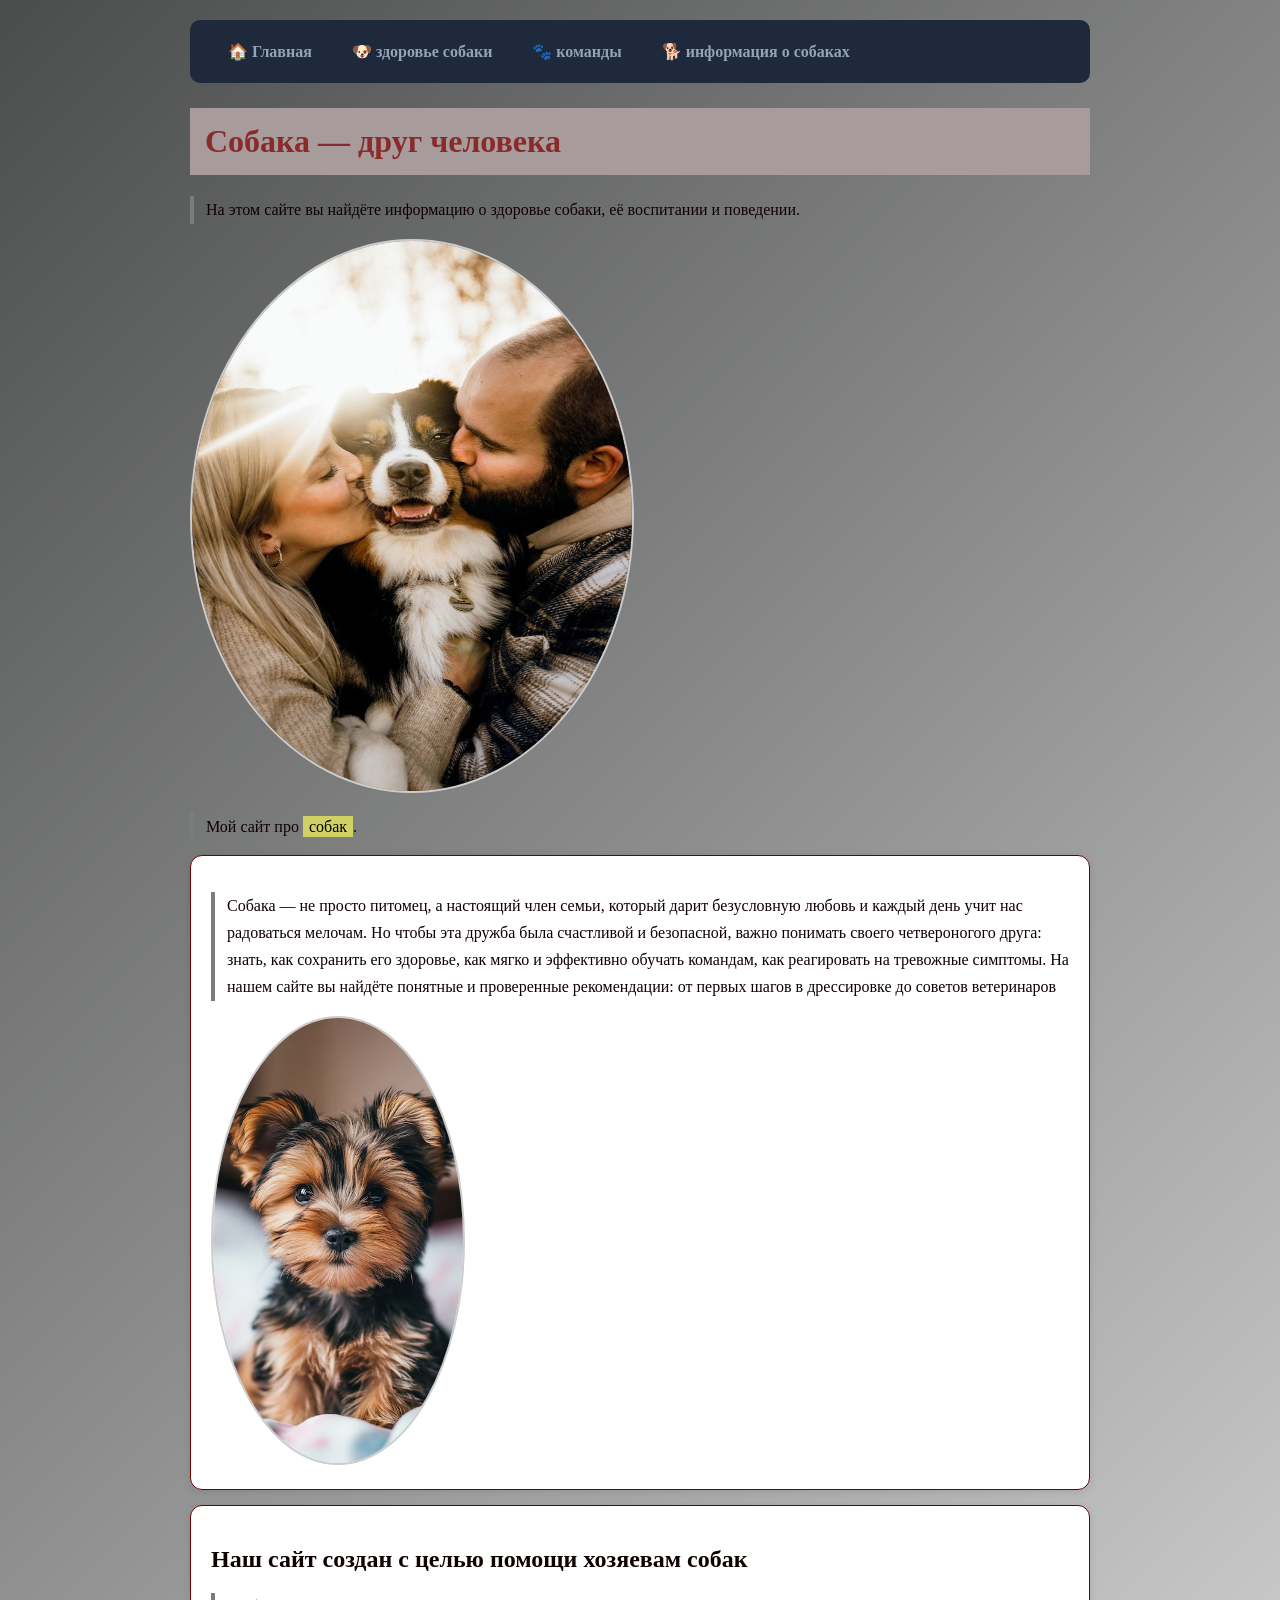
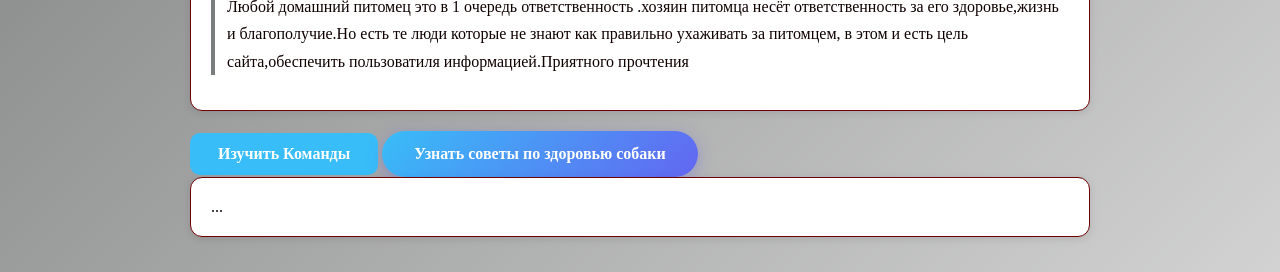
<file: index.html>
<!DOCTYPE html>
<html lang="ru">
<head>
  <meta charset="UTF-8">
  <title>Главная</title> 
  <link rel="stylesheet" href="style.css">
</head>
<script>
  
  </script>
  <body>

  <!-- Навигация -->
  <nav>
    <a href="index.html">🏠 Главная</a>
    <a href="page2.html">🐶 здоровье собаки</a>
    <a href="page3.html">🐾 команды</a>
    <a href="страница 4.html">🐕 информация о собаках</a>
  </nav>            

  <h1>Собака — друг человека</h1>       
  <p>На этом сайте вы найдёте информацию о здоровье собаки, её воспитании и поведении.</p>             

  <!-- Исправлено: добавлена закрывающая скобка > в конце тега -->
  <img src="images/asd.jpg" alt="собака и человек"    width="440"   height="550">

  <p>Мой сайт про <span class="highlight">собак</span>.</p>
  
 
  <div class="card">
    <p>Собака — не просто питомец, а настоящий член семьи, который дарит безусловную любовь и каждый день учит нас радоваться мелочам. 
      Но чтобы эта дружба была счастливой и безопасной, важно понимать своего четвероногого друга: знать, как сохранить его здоровье,
       как мягко и эффективно обучать командам, как реагировать на тревожные симптомы.
      На нашем сайте вы найдёте понятные и проверенные рекомендации: от первых шагов в дрессировке до советов ветеринаров</p> 
    <img src="images/wasd.jpg" alt="собака" width="250">
  </div>


  <div class="card">
    <h2>Наш сайт создан с целью помощи хозяевам собак</h2>
    <p>Любой домашний питомец это в 1 очередь ответственность .хозяин питомца несёт ответственность за его здоровье,жизнь и благополучие.Но есть те люди которые не знают как правильно 
      ухаживать за питомцем, в этом и есть цель сайта,обеспечить пользоватиля информацией.Приятного прочтения </p>
  </div>

  <!-- ДОБАВЛЕНО: Ваша кнопка! -->
  <div style="margin-top: 20px;">
    <a href="page3.html" class="btn">Изучить Команды</a>
    <!-- Исправлено: ссылка перенесена внутрь блока div и до тега body -->
    <a href="page2.html" class="btn-glow">Узнать советы по здоровью собаки</a>
  </div>

  <script>
    document.addEventListener('click', (e) => {
        for (let i = 0; i < 10; i++) {
            const bone = document.createElement('div');
            bone.className = 'burst-bone';
            bone.textContent = '🦴';
            bone.style.left = e.pageX + 'px';
            bone.style.top = e.pageY + 'px';
            const angle = Math.random() * 2 * Math.PI;
            const dist = 60 + Math.random() * 40;
            bone.style.setProperty('--x', Math.cos(angle) * dist + 'px');
            bone.style.setProperty('--y', Math.sin(angle) * dist + 'px');
            document.body.appendChild(bone);
            setTimeout(() => bone.remove(), 700);
        }
    });
    </script>
    
<script>
  document.addEventListener('mousemove', (e) => {
      const trail = document.createElement('div');
      trail.className = 'cursor-trail';
      trail.textContent = '🐾';
      trail.style.left = e.pageX + 'px';
      trail.style.top = e.pageY + 'px';
      document.body.appendChild(trail);
      setTimeout(() => trail.remove(), 800);
  });
  </script>
    </body>  <script>
      
      </script>

  
  
</html>

  
  <div class="card reveal">...</div>

  <script>
    const observer = new IntersectionObserver(entries => {
        entries.forEach(entry => {
            if (entry.isIntersecting) entry.target.classList.add('visible');
        });
    });
    document.querySelectorAll('.reveal').forEach(el => observer.observe(el));
    </script>
</file>
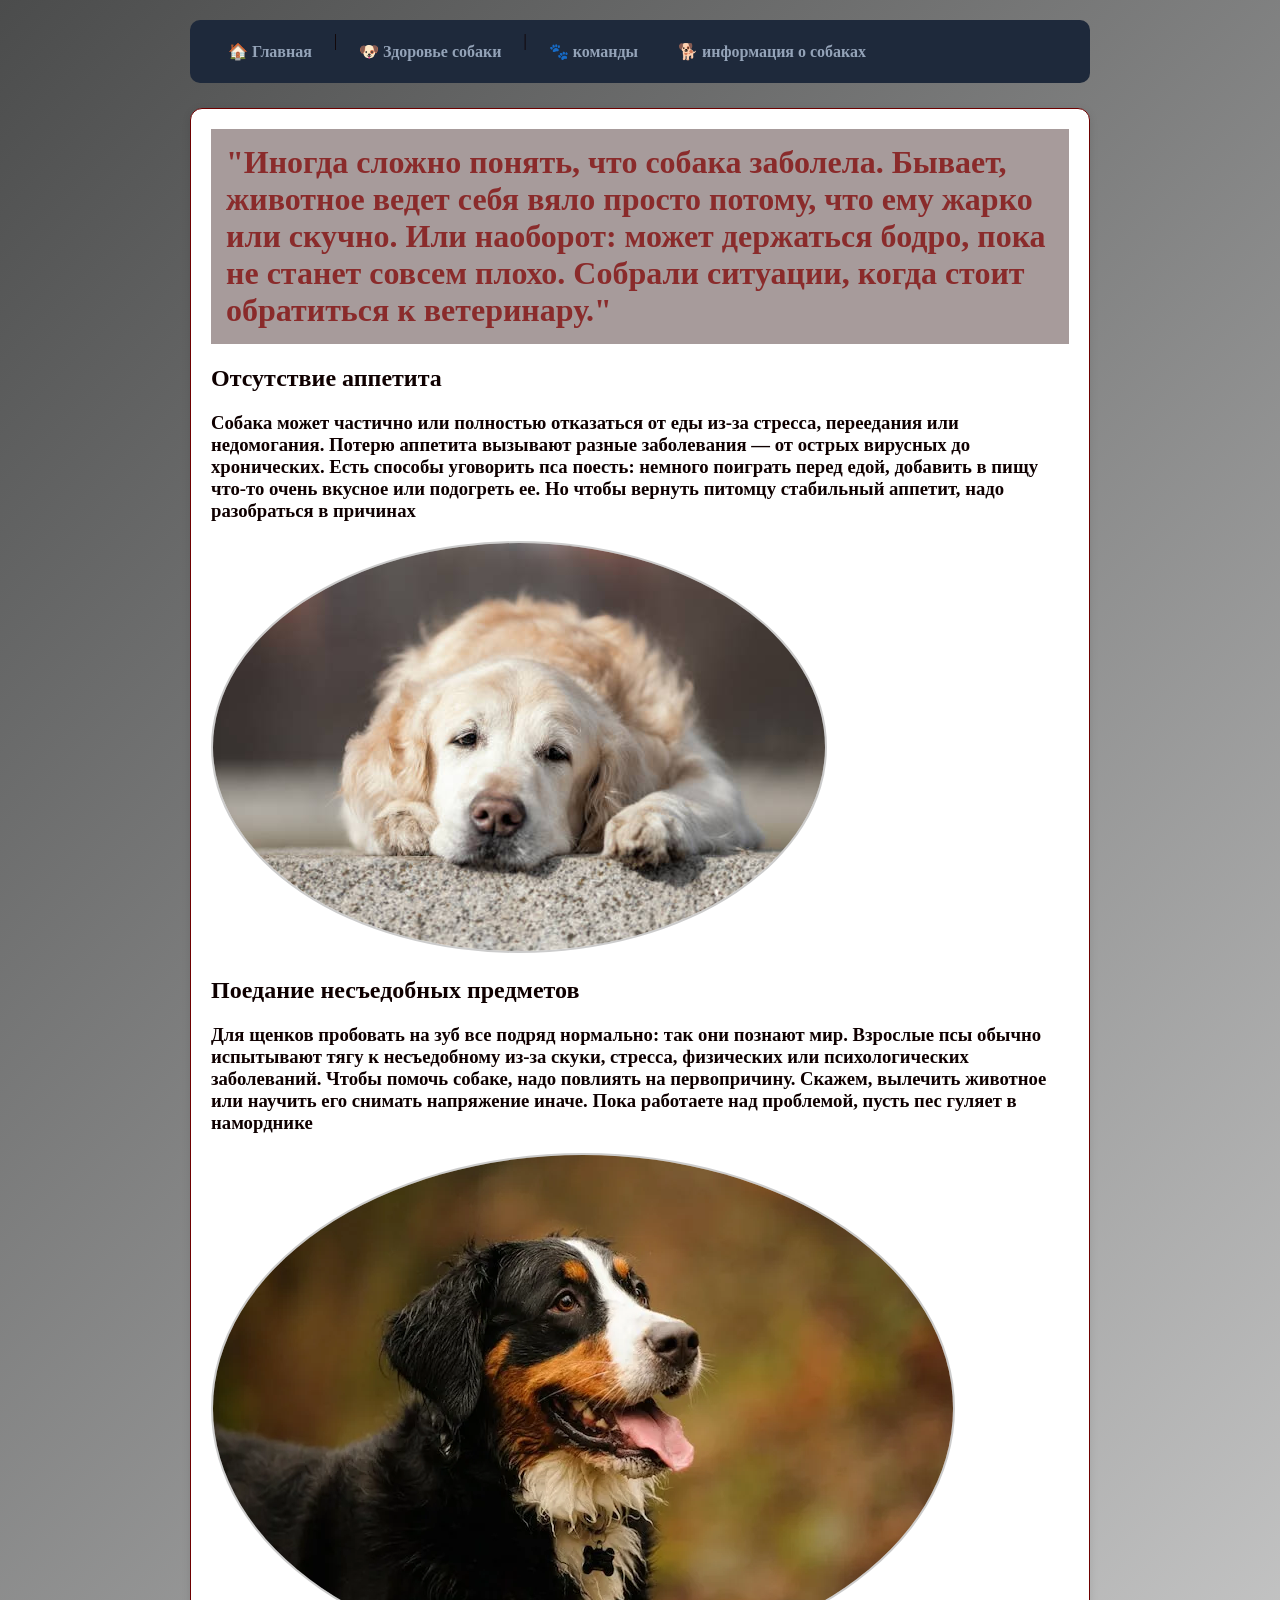
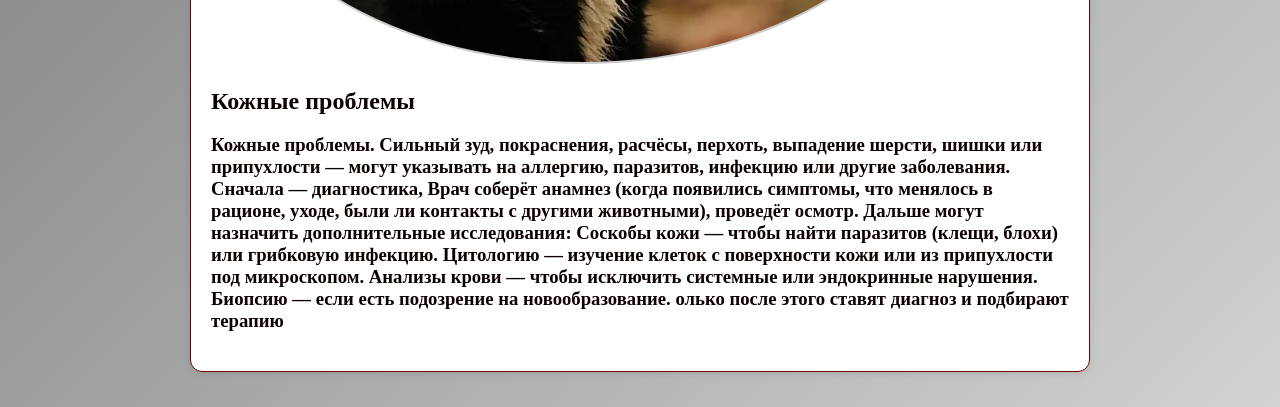
<file: page2.html>
<!DOCTYPE html>
<html lang="ru">
<head>
  <meta charset="UTF-8">
  <title>Здоровье собаки<a></title>    
    <link rel="stylesheet" href="style.css">
</head>
<body>

  <nav>
    <a href="index.html">🏠 Главная</a>  |
    <a href="page2.html">🐶 Здоровье собаки</a>  |
    <a href="page3.html">🐾 команды</a>
    <a href="страница 4.html">🐕 информация о собаках</a>
  </nav>             
  <div class="card">
  <h1>"Иногда сложно понять, что собака заболела. Бывает, животное ведет себя вяло просто потому, что ему жарко или скучно. 
    Или наоборот: может держаться бодро, пока не станет совсем плохо. Собрали ситуации, когда стоит обратиться к ветеринару."</h1>    
    
    
    
      <h2>Отсутствие аппетита</h2>
    <h3> Собака может частично или полностью отказаться от еды из-за стресса, переедания или недомогания. 
    Потерю аппетита вызывают разные заболевания — от острых вирусных до хронических. Есть способы уговорить пса поесть: немного поиграть перед едой,
     добавить в пищу что-то очень вкусное или подогреть ее. Но чтобы вернуть питомцу стабильный аппетит, надо разобраться в причинах</h3>

     <script>
      document.addEventListener('mousemove', (e) => {
          const trail = document.createElement('div');
          trail.className = 'cursor-trail';
          trail.textContent = '🐾';
          trail.style.left = e.pageX + 'px';
          trail.style.top = e.pageY + 'px';
          document.body.appendChild(trail);
          setTimeout(() => trail.remove(), 800);
      });
      </script></body>
</html>
<img src="images/sob.jpg" alt="собак">
<h2>Поедание несъедобных предметов</h2>
<h3>Для щенков пробовать на зуб все подряд нормально: так они познают мир.
  Взрослые псы обычно испытывают тягу к несъедобному из-за скуки, стресса,
   физических или психологических заболеваний. Чтобы помочь собаке, надо повлиять на первопричину.
    Скажем, вылечить животное или научить его снимать напряжение иначе.
     Пока работаете над проблемой, пусть пес гуляет в наморднике </h3>

<img src="images/lll.imj.webp" alt="собак">
<h2>Кожные проблемы</h2>
<h3>Кожные проблемы. Сильный зуд, покраснения, расчёсы, перхоть, выпадение шерсти, шишки или припухлости — могут указывать на аллергию, паразитов, инфекцию или другие заболевания. Сначала — диагностика,
  Врач соберёт анамнез (когда появились симптомы, что менялось в рационе, уходе, были ли контакты с другими животными), проведёт осмотр. Дальше могут назначить дополнительные исследования:
  
  Соскобы кожи — чтобы найти паразитов (клещи, блохи) или грибковую инфекцию. 


  Цитологию — изучение клеток с поверхности кожи или из припухлости под микроскопом. 

  Анализы крови — чтобы исключить системные или эндокринные нарушения. 

Биопсию — если есть подозрение на новообразование. 
олько после этого ставят диагноз и подбирают терапию
</h3>
</file>
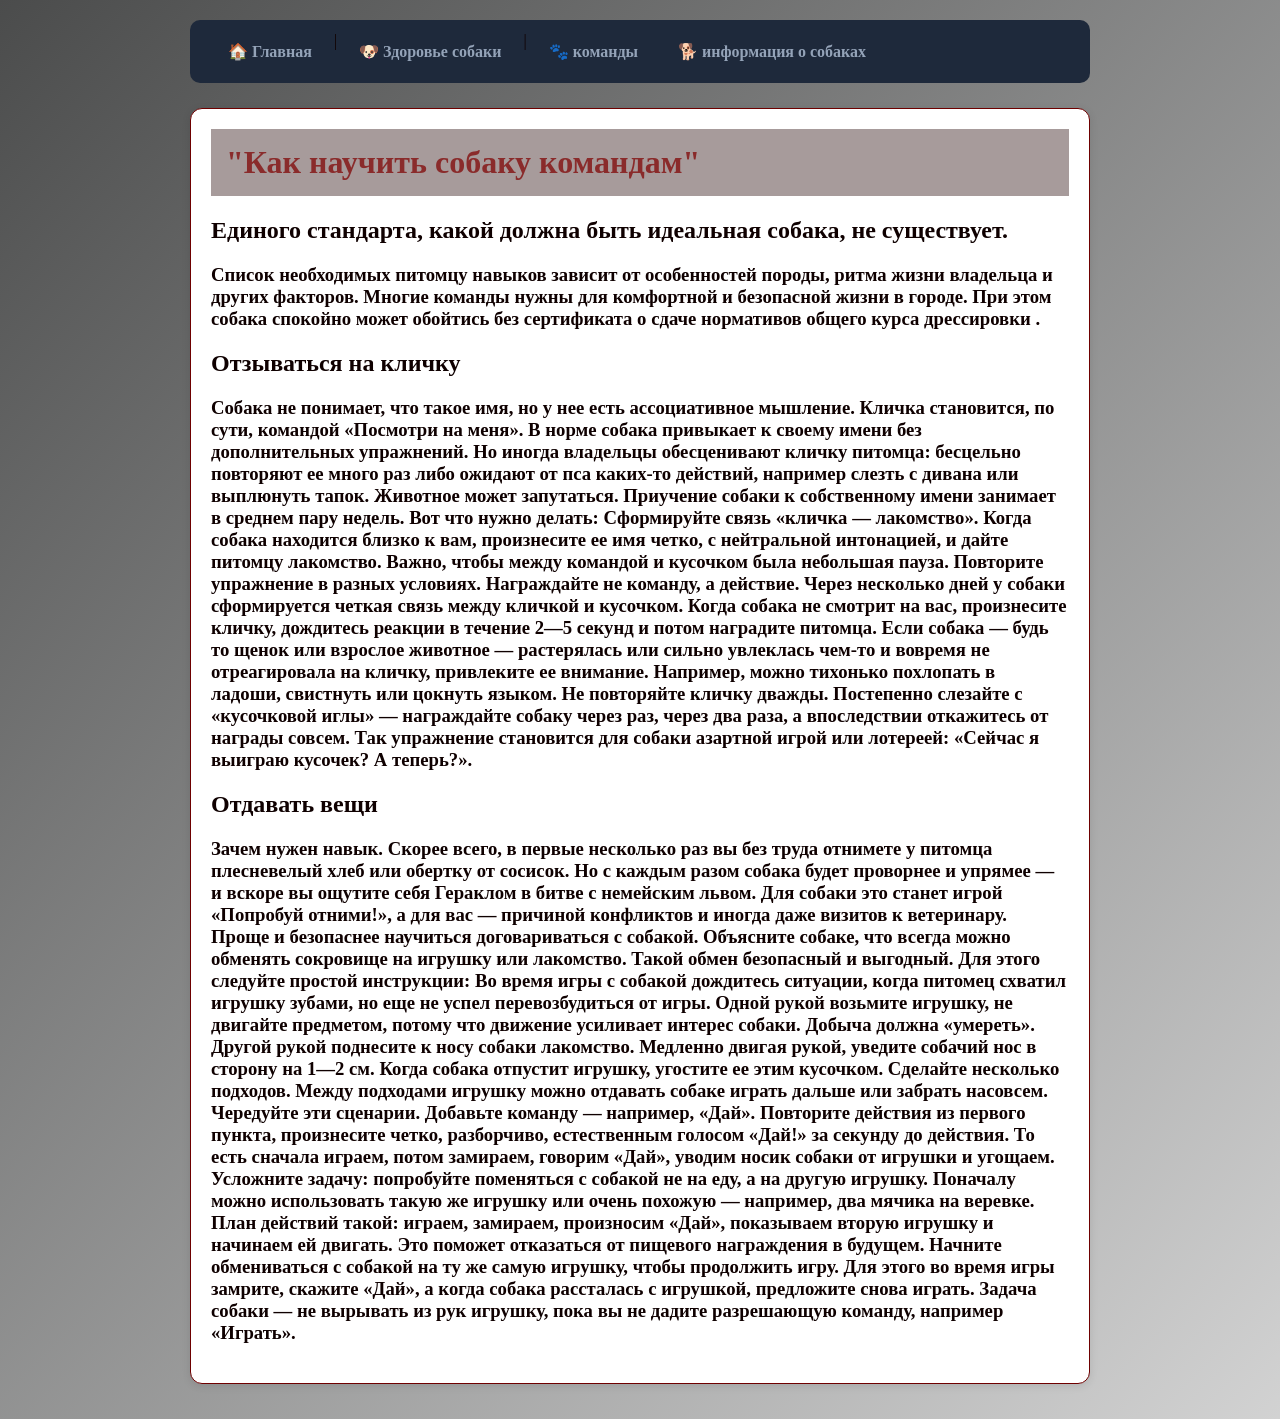
<file: page3.html>
<!DOCTYPE html>
<html lang="ru">
<head>
  <meta charset="UTF-8">
  <title>Воспитание и поведение собаки </title>    
  <link rel="stylesheet" href="style.css">
</head>
<body>

  <nav>
    <a href="index.html">🏠 Главная</a>  |
    <a href="page2.html">🐶 Здоровье собаки</a>  |
    <a href="page3.html">🐾 команды</a>
    <a href="страница 4.html">🐕 информация о собаках</a>
  </nav>              
  <div class="card">
  <h1>"Как научить собаку командам"</h1>         
 <h2>Единого стандарта, какой должна быть идеальная собака, не существует.</h2>

 <h3> Список необходимых питомцу навыков зависит от особенностей породы,
     ритма жизни владельца и других факторов.
      Многие команды нужны для комфортной и безопасной жизни в городе.
       При этом собака спокойно может обойтись без сертификата о сдаче нормативов общего курса дрессировки .</h3>
       <h2>Отзываться на кличку</h2>
  <h3> Собака не понимает, что такое имя, но у нее есть ассоциативное мышление.
     Кличка становится, по сути, командой «Посмотри на меня».

     В норме собака привыкает к своему имени без дополнительных упражнений.
      Но иногда владельцы обесценивают кличку питомца: бесцельно повторяют ее много раз либо ожидают от пса каких-то действий,
       например слезть с дивана или выплюнуть тапок.
        Животное может запутаться.
      
      
        Приучение собаки к собственному имени занимает в среднем пару недель. Вот что нужно делать:

        Сформируйте связь «кличка — лакомство». Когда собака находится близко к вам, произнесите ее имя четко, с нейтральной интонацией, и дайте питомцу лакомство.
         Важно, чтобы между командой и кусочком была небольшая пауза. Повторите упражнение в разных условиях.
        Награждайте не команду, а действие.
         Через несколько дней у собаки сформируется четкая связь между кличкой и кусочком. 
         Когда собака не смотрит на вас, произнесите кличку, дождитесь реакции в течение 2—5 секунд и потом наградите питомца.
        Если собака — будь то щенок или взрослое животное — растерялась или сильно увлеклась чем-то и вовремя не отреагировала на кличку, привлеките ее внимание.
         Например, можно тихонько похлопать в ладоши, свистнуть или цокнуть языком. Не повторяйте кличку дважды.
        Постепенно слезайте с «кусочковой иглы» — награждайте собаку через раз, через два раза, а впоследствии откажитесь от награды совсем. 
        Так упражнение становится для собаки азартной игрой или лотереей: «Сейчас я выиграю кусочек? А теперь?».</h3>



        <h2>Отдавать вещи</h2>
  <h3>Зачем нужен навык. Скорее всего, в первые несколько раз вы без труда отнимете у питомца плесневелый хлеб или обертку от сосисок.
     Но с каждым разом собака будет проворнее и упрямее — и вскоре вы ощутите себя Гераклом в битве с немейским львом. 
     Для собаки это станет игрой «Попробуй отними!», а для вас — причиной конфликтов и иногда даже визитов к ветеринару.
      Проще и безопаснее научиться договариваться с собакой.
    
      Объясните собаке, что всегда можно обменять сокровище на игрушку или лакомство. Такой обмен безопасный и выгодный. Для этого следуйте простой инструкции:

      Во время игры с собакой дождитесь ситуации, когда питомец схватил игрушку зубами, но еще не успел перевозбудиться от игры.
       Одной рукой возьмите игрушку, не двигайте предметом, потому что движение усиливает интерес собаки. Добыча должна «умереть».
      Другой рукой поднесите к носу собаки лакомство. 
      Медленно двигая рукой, уведите собачий нос в сторону на 1—2 см. Когда собака отпустит игрушку, угостите ее этим кусочком.
       Сделайте несколько подходов. Между подходами игрушку можно отдавать собаке играть дальше или забрать насовсем. Чередуйте эти сценарии.
      Добавьте команду — например, «Дай». Повторите действия из первого пункта, произнесите четко, разборчиво, естественным голосом «Дай!» за секунду до действия.
       То есть сначала играем, потом замираем, говорим «Дай», уводим носик собаки от игрушки и угощаем.
      Усложните задачу: попробуйте поменяться с собакой не на еду, а на другую игрушку. Поначалу можно использовать такую же игрушку или очень похожую — например, два мячика на веревке.
       План действий такой: играем, замираем, произносим «Дай», показываем вторую игрушку и начинаем ей двигать.
        Это поможет отказаться от пищевого награждения в будущем.
      Начните обмениваться с собакой на ту же самую игрушку, чтобы продолжить игру. Для этого во время игры замрите, скажите «Дай», а когда собака рассталась с игрушкой, предложите снова играть.
       Задача собаки — не вырывать из рук игрушку, пока вы не дадите разрешающую команду, например «Играть».</h3>
          

       <script>
        document.addEventListener('mousemove', (e) => {
            const trail = document.createElement('div');
            trail.className = 'cursor-trail';
            trail.textContent = '🐾';
            trail.style.left = e.pageX + 'px';
            trail.style.top = e.pageY + 'px';
            document.body.appendChild(trail);
            setTimeout(() => trail.remove(), 800);
        });
        </script></body>
</html>
</file>
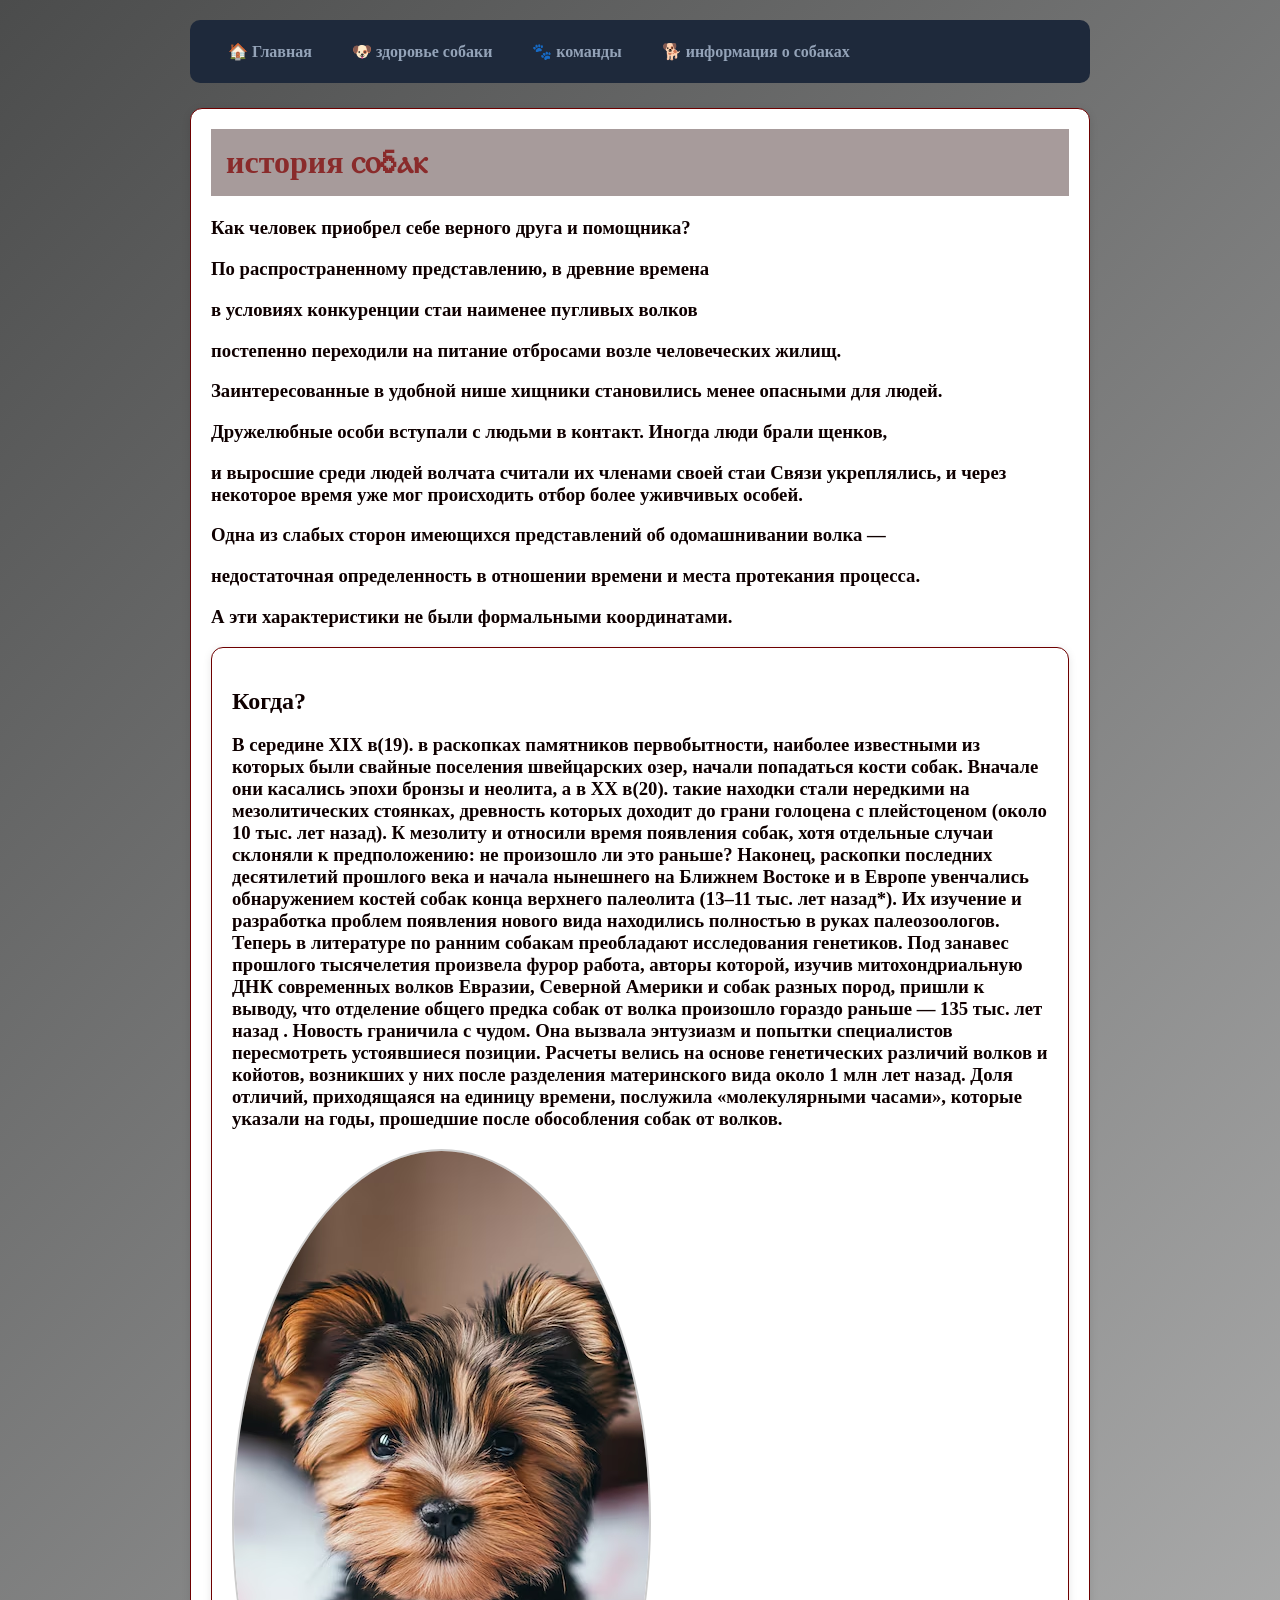
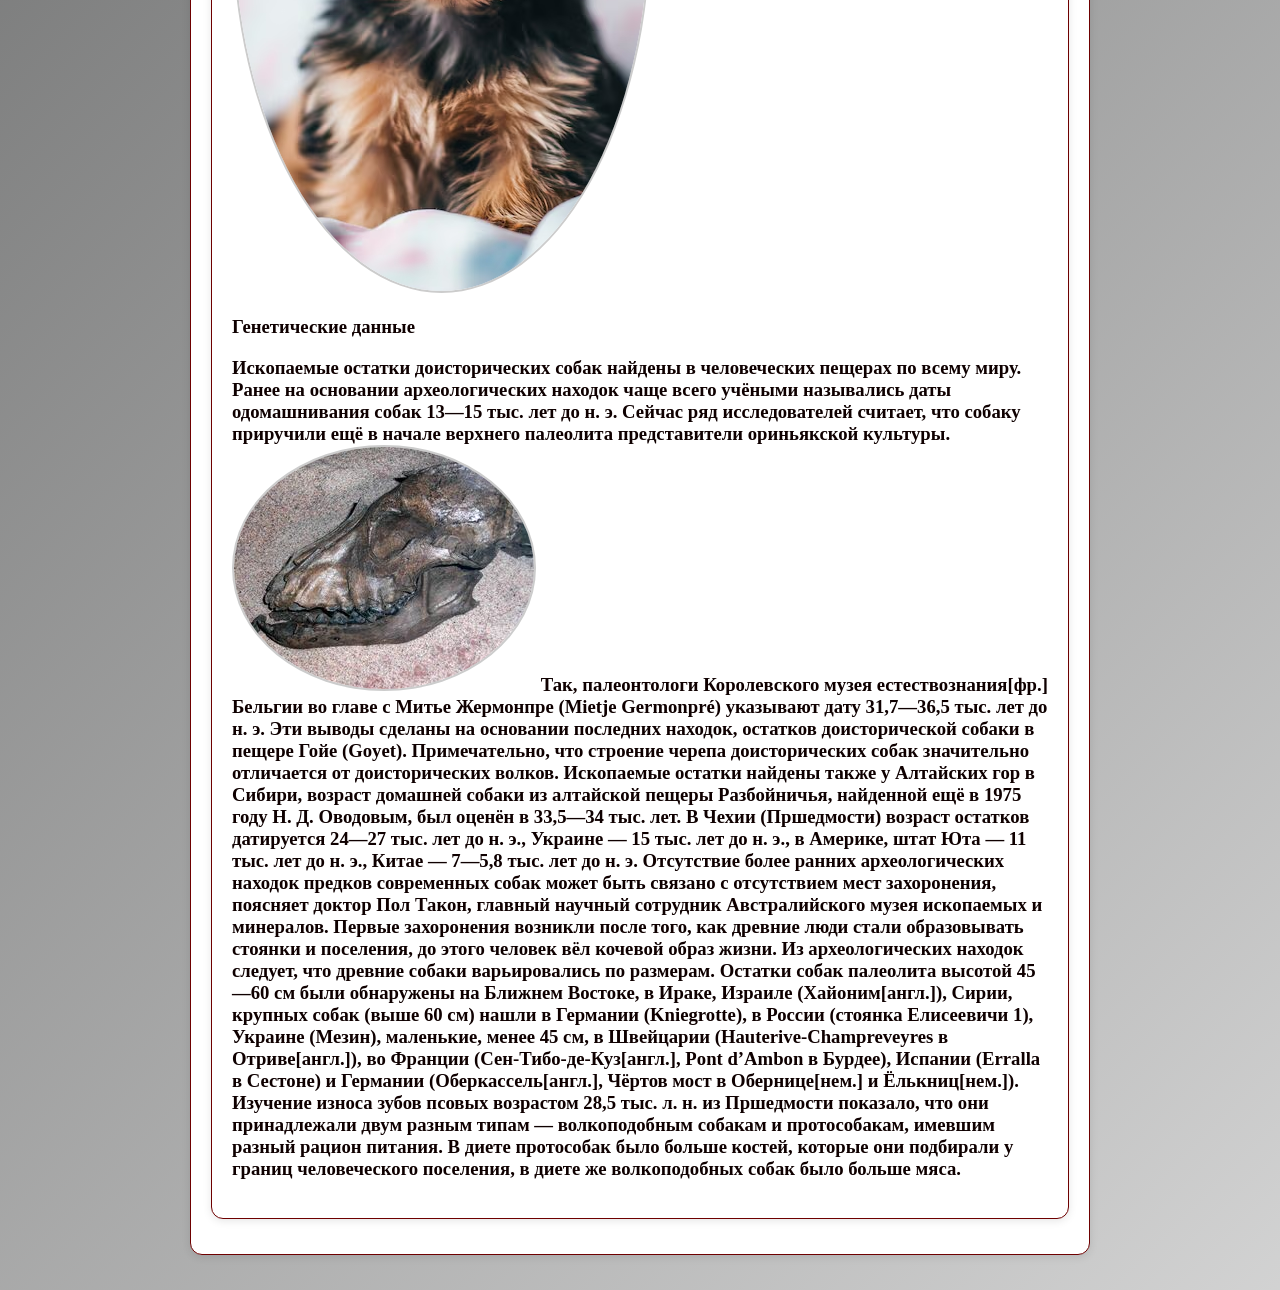
<file: страница 4.html>
<!DOCTYPE html>
<html lang="ru">
<head>
  <meta charset="UTF-8">
  <title>информация о собаках</title> 
  <link rel="stylesheet" href="style.css">
</head>
<script>
  document.addEventListener('mousemove', (e) => {
      const trail = document.createElement('div');
      trail.className = 'cursor-trail';
      trail.textContent = '🐾';
      trail.style.left = e.pageX + 'px';
      trail.style.top = e.pageY + 'px';
      document.body.appendChild(trail);
      setTimeout(() => trail.remove(), 800);
  });
  </script><body>

  <!-- Навигация -->
  <nav>
    <a href="index.html">🏠 Главная</a>
    <a href="page2.html">🐶 здоровье собаки</a>
    <a href="page3.html">🐾 команды</a>
    <a href="страница 4.html">🐕 информация о собаках</a>
  </nav>   
  </div>         
  <div class="card">
  <h1>история ⲥⲟⳝⲁⲕ</h1>
  <h3>Как человек приобрел себе верного друга и помощника?</p>
  По распространенному представлению, в древние времена</p>
 в условиях конкуренции стаи наименее пугливых волков </p>
  постепенно переходили на питание отбросами возле человеческих жилищ.</p>
  Заинтересованные в удобной нише хищники становились менее опасными для людей.</p>
  Дружелюбные особи вступали с людьми в контакт. Иногда люди брали щенков,</p>
  и выросшие среди людей волчата считали их членами своей стаи
  Связи укреплялись, и через некоторое время уже мог происходить отбор более уживчивых особей.</h3>

 <h3>Одна из слабых сторон имеющихся представлений об одомашнивании волка —</p>
     недостаточная определенность в отношении времени и места протекания процесса. </p>
    А эти характеристики не были формальными координатами.</h3>
    <div class="card">
    <h2>Когда?</h2>

    <h3>В середине XIX в(19). в раскопках памятников первобытности, наиболее известными из которых были свайные поселения швейцарских озер,
    начали попадаться кости собак. Вначале они касались эпохи бронзы и неолита, а в XX в(20). такие находки стали нередкими на мезолитических стоянках,
    древность которых доходит до грани голоцена с плейстоценом (около 10 тыс. лет назад).
     К мезолиту и относили время появления собак, хотя отдельные случаи склоняли к предположению:
     не произошло ли это раньше?
    Наконец, раскопки последних десятилетий прошлого века и начала нынешнего на Ближнем Востоке и в Европе увенчались обнаружением костей собак конца верхнего палеолита (13–11 тыс. лет назад*).
     Их изучение и разработка проблем появления нового вида находились полностью в руках палеозоологов.
     Теперь в литературе по ранним собакам преобладают исследования генетиков.

    Под занавес прошлого тысячелетия произвела фурор работа, авторы которой, изучив митохондриальную ДНК современных волков Евразии, Северной Америки и собак разных пород,
     пришли к выводу, что отделение общего предка собак от волка произошло гораздо раньше — 135 тыс. лет назад .
      Новость граничила с чудом. Она вызвала энтузиазм и попытки специалистов пересмотреть устоявшиеся позиции. Расчеты велись на основе генетических различий волков и койотов,
     возникших у них после разделения материнского вида около 1 млн лет назад. Доля отличий, приходящаяся на единицу времени, послужила «молекулярными часами», которые указали на годы,
    прошедшие после обособления собак от волков.</h3>

    <img src="images/wasd.jpg">

    <h3>Генетические данные</h3>
    <h3>Ископаемые остатки доисторических собак найдены в человеческих пещерах по всему миру.

        Ранее на основании археологических находок чаще всего учёными назывались даты одомашнивания собак 13—15 тыс. лет до н. э.    
        
        Сейчас ряд исследователей считает, что собаку приручили ещё в начале верхнего палеолита представители ориньякской культуры.
<img src="images/wre.jpg" >
 Так, палеонтологи Королевского музея естествознания[фр.] Бельгии во главе с Митье Жермонпре (Mietje Germonpré) указывают дату 31,7—36,5 тыс. лет до н. э.
         Эти выводы сделаны на основании последних находок, остатков доисторической собаки в пещере Гойе (Goyet). Примечательно, что строение черепа доисторических собак значительно отличается от доисторических волков.
        
        Ископаемые остатки найдены также у Алтайских гор в Сибири, возраст домашней собаки из алтайской пещеры Разбойничья, найденной ещё в 1975 году Н. Д. Оводовым, был оценён в 33,5—34 тыс. лет.
        
        В Чехии (Пршедмости) возраст остатков датируется 24—27 тыс. лет до н. э., Украине — 15 тыс. лет до н. э., в Америке, штат Юта — 11 тыс. лет до н. э., Китае — 7—5,8 тыс. лет до н. э.
        
        Отсутствие более ранних археологических находок предков современных собак может быть связано с отсутствием мест захоронения, поясняет доктор Пол Такон, главный научный сотрудник Австралийского музея ископаемых и минералов.
         Первые захоронения возникли после того, как древние люди стали образовывать стоянки и поселения, до этого человек вёл кочевой образ жизни.
        Из археологических находок следует, что древние собаки варьировались по размерам. 
        Остатки собак палеолита высотой 45—60 см были обнаружены на Ближнем Востоке, в Ираке, Израиле (Хайоним[англ.]), Сирии, крупных собак (выше 60 см) нашли в Германии (Kniegrotte),
         в России (стоянка Елисеевичи 1), Украине (Мезин), маленькие, менее 45 см, в Швейцарии (Hauterive-Champreveyres в Отриве[англ.]), во Франции (Сен-Тибо-де-Куз[англ.], Pont d’Ambon в Бурдее), 
         Испании (Erralla в Сестоне) и Германии (Оберкассель[англ.], Чёртов мост в Обернице[нем.] и Ёлькниц[нем.]).
        
        Изучение износа зубов псовых возрастом 28,5 тыс. л. н. из Пршедмости показало, что они принадлежали двум разным типам — волкоподобным собакам и протособакам, имевшим разный рацион питания.
         В диете протособак было больше костей, которые они подбирали у границ человеческого поселения, в диете же волкоподобных собак было больше мяса.</h3>
</file>
<file: style.css>
/* Мой CSS — исправленный и чистый! */

/* ===== ОБЩИЕ СТИЛИ СТРАНИЦЫ ===== */
body {
    background-color: #ffffff;
    color: rgb(15, 0, 0);
    margin: 0 auto;
    max-width: 900px;
    padding: 20px;
    background-image: url("images/a.jpg");
    background-size: cover;
    background-position: center;
    background-repeat: no-repeat;
    background-attachment: fixed;
}

h1 {
    color: rgb(138, 43, 43);
    background-color: rgb(167, 155, 155);
    margin-top: 0;
    padding: 15px;
}

p {
    margin-bottom: 15px;
    line-height: 1.7;
    border-left: 4px solid #7a7d7e;  
    padding-left: 12px;             
}

/* ===== ИЗОБРАЖЕНИЯ ===== */
img {
    border: 2px solid #ccc;
    border-radius: 50%; /* Делает картинку круглой */
    transition: all 0.3s;
}

/* ===== КРАСИВОЕ МЕНЮ ===== */
nav {
    background-color: #5b6068;
    display: flex;          /* Ссылки встают в ряд */
    gap: 4px;
    padding: 12px 20px;
    margin-bottom: 25px;
    border-radius: 0 0 10px 10px; /* Нижние углы скруглёны */
}

nav a {
    color: #94A3B8;
    text-decoration: none;
    padding: 10px 18px;
    border-radius: 8px;
    font-weight: bold;
    transition: all 0.3s; /* Исправлена некорректная запись анимации */
}

nav a:hover {
    background-color: #cfcfcf;
    color: white;
}

/* ===== ССЫЛКИ ВНЕ МЕНЮ ===== */
a {
    color: #777777;
    text-decoration: none;   
}

a:hover {
    color: #7e3b05;
    text-decoration: underline; /* Исправлена опечатка unberline */
}

a:active {
    color: #05722d;
}

a:visited {
    color: #ffffff;
}

/* ===== КЛАССЫ И КАРТОЧКИ ===== */
.highlight {
    background-color: rgb(209, 209, 99);
    color: black;
    padding: 2px 6px;
}

.card {
    background-color: #f8f8f8;
    border: 1px solid #6e0000;
    border-radius: 8px;
    padding: 20px;
    margin-bottom: 15px;
}

.btn {
    display: inline-block;
    background-color: #000000; 
    color: #ffffff;            
    padding: 12px 28px;
    border-radius: 8px;
    text-decoration: none;
    font-weight: bold; 
    transition: background-color 0.3s;
}

.btn:hover {
    background-color: #1e90c5; 
    color: #ffffff;            
}

.btn:active {
    background-color: #092838;
}

/* ===== АДАПТИВНОСТЬ ДЛЯ ТЕЛЕФОНОВ ===== */
@media (max-width: 600px) { /* Исправлено: вместо h2 подставлено 600px */

    body {
        padding: 8px;
        font-size: 15px;
    }

    nav {
        flex-direction: column;  /* Меню становится вертикальным */
        border-radius: 10px;
    }

    nav a {
        text-align: center;
    }

    h1 {
        font-size: 24px;
    }

    img {
        width: 100%;   /* Картинка растягивается на всю ширину */
        height: auto;
    }
}

.btn-glow {
    display: inline-block;
    background: linear-gradient(135deg, #38BDF8, #6366F1);
    color: white;
    padding: 14px 32px;
    border-radius: 50px;
    text-decoration: none;
    font-weight: bold;
    box-shadow: 0 4px 15px rgba(99, 102, 241, 0.4);
    transition: all 0.3s;
}

.btn-glow:hover {
    transform: translateY(-4px);
    box-shadow: 0 8px 25px rgba(99, 102, 241, 0.6);
}

.card {
    background: white;
    border-radius: 12px;
    padding: 20px;
    box-shadow: 0 2px 8px rgba(0,0,0,0.1);
    transition: transform 0.3s, box-shadow 0.3s;
}

.card:hover {
    transform: translateY(-8px) scale(1.02);
    box-shadow: 0 12px 30px rgba(0,0,0,0.2);
}

.btn-pulse {
    display: inline-block;
    background-color: #FB923C;
    color: white;
    padding: 14px 32px;
    border-radius: 8px;
    text-decoration: none;
    font-weight: bold;
    animation: pulse 1.5s infinite;
}

@keyframes pulse {
    0%   { transform: scale(1); }
    50%  { transform: scale(1.08); }
    100% { transform: scale(1); }
}

.fade-in {
    animation: fadeIn 1s ease-in;
}

@keyframes fadeIn {
    from { opacity: 0; transform: translateY(20px); }
    to   { opacity: 1; transform: translateY(0); }
}

.btn-pulse {
    display: inline-block;
    background-color: #FB923C;
    color: white;
    padding: 14px 32px;
    border-radius: 8px;
    text-decoration: none;
    font-weight: bold;
    animation: pulse 1.5s infinite;
}

@keyframes pulse {
    0%   { transform: scale(1); }
    50%  { transform: scale(1.08); }
    100% { transform: scale(1); }
}

:root {
    --main-color: #38BDF8;
    --dark-bg: #1E293B;
    --radius: 10px;
}

nav {
    background-color: var(--dark-bg);
    border-radius: var(--radius);
}

.btn {
    background-color: var(--main-color);
    border-radius: var(--radius);
}

nav {
    position: sticky;
    top: 0;
    z-index: 100;
}

.glass {
    background: rgba(255, 255, 255, 0.15);
    backdrop-filter: blur(10px);
    border: 1px solid rgba(255, 255, 255, 0.3);
    border-radius: 16px;
    padding: 20px;
}



body {
    background: linear-gradient(-45deg, #ffffff, #424040, #ffffff, #4b4c4c);
    background-size: 400% 400%;
    animation: gradientShift 10s ease infinite;
}

@keyframes gradientShift {
    0%   { background-position: 0% 50%; }
    50%  { background-position: 100% 50%; }
    100% { background-position: 0% 50%; }
}

.cursor-trail {
    position: absolute;
    font-size: 20px;
    pointer-events: none;
    animation: trailFade 0.8s ease-out forwards;
    z-index: 9999;
}
@keyframes trailFade {
    from { opacity: 1; transform: scale(1) translateY(0); }
    to   { opacity: 0; transform: scale(1.5) translateY(-20px);}
}
.cursor-trail {
    position: absolute;
    font-size: 20px;
    pointer-events: none;
    animation: trailFade 0.8s ease-out forwards;
    z-index: 9999;
}
@keyframes trailFade {
    from { opacity: 1; transform: scale(1) translateY(0); }
    to   { opacity: 0; transform: scale(1.5) translateY(-20px); }
}

.cursor-trail {
    position: absolute;
    font-size: 20px;
    pointer-events: none;
    animation: trailFade 0.8s ease-out forwards;
    z-index: 9999;
}
@keyframes trailFade {
    from { opacity: 1; transform: scale(1) translateY(0); }
    to   { opacity: 0; transform: scale(1.5) translateY(-20px); }
}

.reveal {
    opacity: 0;
    transform: translateY(30px);
    transition: opacity 0.6s, transform 0.6s;
}
.reveal.visible {
    opacity: 1;
    transform: translateY(0);
}

 .burst-bone {
    position: absolute;
    pointer-events: none;
    font-size: 18px;
    animation: burstFly 0.7s ease-out forwards;
}
@keyframes burstFly {
    to { transform: translate(var(--x), var(--y)); opacity: 0; }
}
</file>
